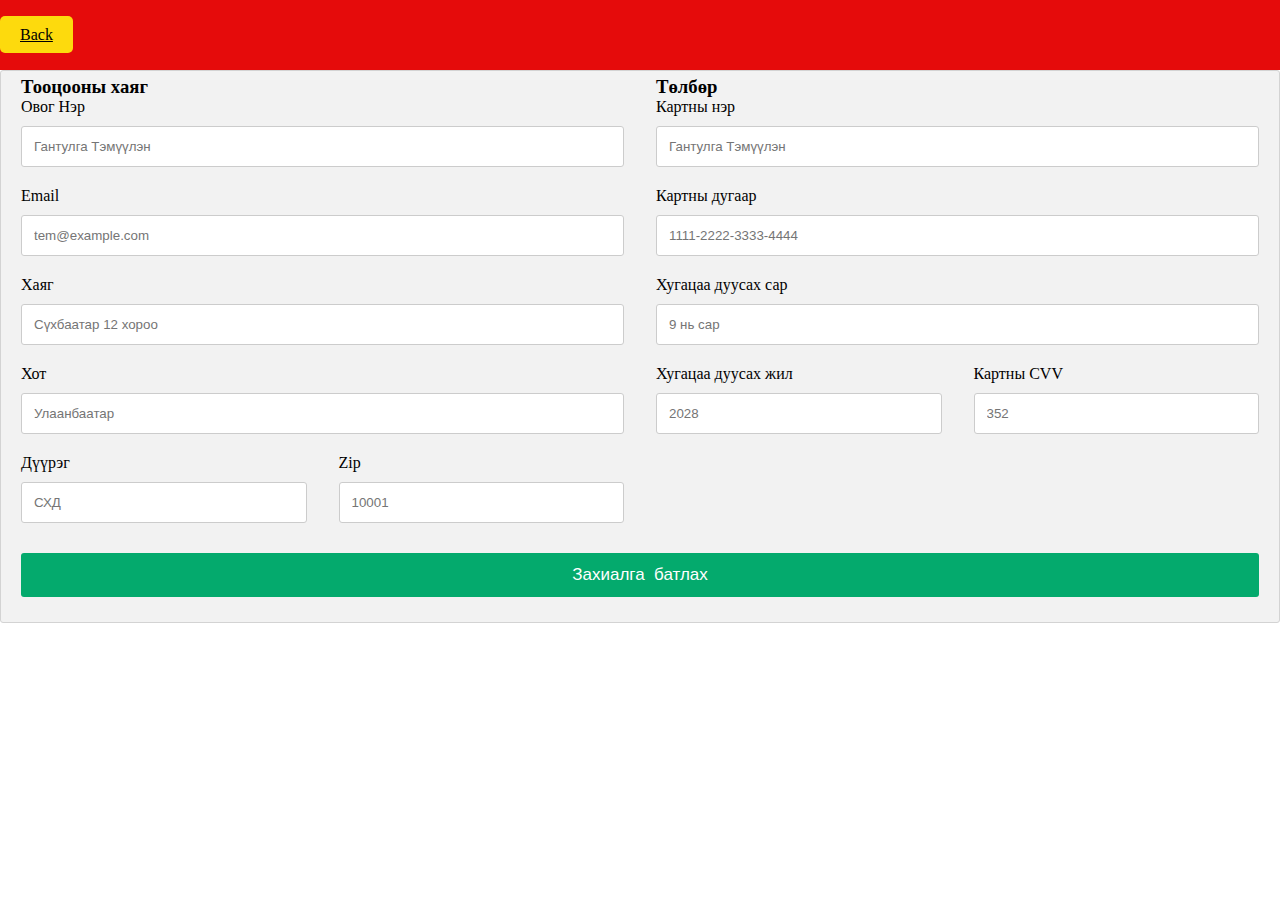
<file: webBd/order.html>
<!DOCTYPE html>
<html lang="em">

<head>
    <meta charset="UTF-8">
    <meta name="viewport" content="width=device-width, initial-scale=1.0">
    <title>Post Ad Form</title>
    <link rel="stylesheet" href="styles.css">
    <script>
        function showPaymentSuccess() {
            var modal = document.getElementById("myModal");
            modal.style.display = "block";
        }
    
        // This function will be called when the user clicks on the close button
        function closeModal() {
            var modal = document.getElementById("myModal");
            modal.style.display = "none";
        }
    </script>
    
</head>

<body>
    <div class="container">
        <div class="header">
            <div class="header_middle">
                <a href="index.html" class="back-button">Back</a>
            </div>
        </div>

        <div class="row">
            <div class="col-75">
                <div class="container11">
                    <form action="/index.html" onsubmit="showPaymentSuccess(); return false;">

                        <div class="row">
                            <div class="col-50">
                                <h3>Тооцооны хаяг</h3>
                                <label for="fname">Овог Нэр</label>
                                <input type="text" id="fname" name="firstname" placeholder="Гантулга Тэмүүлэн">
                                <label for="email">Email</label>
                                <input type="text" id="email" name="email" placeholder="tem@example.com">
                                <label for="adr">Хаяг</label>
                                <input type="text" id="adr" name="address" placeholder="Сүхбаатар 12 хороо">
                                <label for="city">Хот</label>
                                <input type="text" id="city" name="city" placeholder="Улаанбаатар">
                                <div class="row">
                                    <div class="col-50">
                                        <label for="state">Дүүрэг</label>
                                        <input type="text" id="state" name="state" placeholder="СХД">
                                    </div>
                                    <div class="col-50">
                                        <label for="zip">Zip</label>
                                        <input type="text" id="zip" name="zip" placeholder="10001">
                                    </div>
                                </div>
                            </div>

                            <div class="col-50">
                                <h3>Төлбөр</h3>
                                <label for="cname">Картны нэр</label>
                                <input type="text" id="cname" name="cardname" placeholder="Гантулга Тэмүүлэн">
                                <label for="ccnum">Картны дугаар</label>
                                <input type="text" id="ccnum" name="cardnumber" placeholder="1111-2222-3333-4444">
                                <label for="expmonth">Хугацаа дуусах сар </label>
                                <input type="text" id="expmonth" name="expmonth" placeholder="9 нь сар">
                                <div class="row">
                                    <div class="col-50">
                                        <label for="expyear">Хугацаа дуусах жил</label>
                                        <input type="text" id="expyear" name="expyear" placeholder="2028">
                                    </div>
                                    <div class="col-50">
                                        <label for="cvv">Картны CVV</label>
                                        <input type="text" id="cvv" name="cvv" placeholder="352">
                                    </div>
                                </div>
                            </div>
                        </div>
                        <input type="submit" value="Захиалга  батлах" class="btn">
                    </form>
                </div>
            </div>
        </div>
    </div>
    <div id="myModal" class="modal">
        <div class="modal-content">
            <span class="close" onclick="closeModal()">&times;</span>
            <div class="card2">
                <div style="border-radius:200px; height:200px; width:200px; background: #F8FAF5; margin:0 auto;">
                  <i class="checkmark">✓</i>
                </div>
            <h1>Захиалга амжилттай</h1> 
        <p>Бид таны худалдан авах хүсэлтийг хүлээн авлаа,<br>
            Бид удахгүй холбогдох болно!</p>
        </div>
    </div>
    <script>
        function closeModal() {
            var modal = document.getElementById("myModal");
            modal.style.display = "none";
            window.location.href = "index.html"; // Redirect to the main page
        }
    </script>
    
</body>

</html>
</file>
<file: webBd/styles.css>
* {
  margin: 0;
  padding: 0;
  box-sizing: border-box;
}

.container {
  width: 100%;
  height: 100%;
  display: flex;
  flex-direction: column;
  justify-content: center;
}

.container .header {
  display: flex;
  height: 70px;
  align-items: center;
  justify-content: space-between;
  background-color: rgb(229, 11, 11);
}

.container .header .header_logo_text {
  margin-left: 350px;
  width: 200px;
  height: 70px;
  background: url(images/logo.27b98a3a7aec.png);
  background-size: cover;
  background-repeat: no-repeat;

}
.container  .nov ul{
  display: flex;
  gap: 50px;
   
}
.container  .nov ul li{
  font-size: 15px;
  font-weight: 500s;
  list-style: none;
  letter-spacing: 1px;
} 
.container  .nov ul li a{ 
  padding: 10px;
  outline: none;
  text-decoration: none;
  cursor: pointer;
  color: #000000;
}  
.container  .nov ul li a:hover{

  border-top: 5px solid rgb(229, 11, 11);
  border-bottom: 5px solid rgb(229, 11, 11);

}
.container .footer {

  display: flex;
  height: 150px;
  align-items: center;
  justify-content: space-between;
  background-color: rgb(229, 11, 11);
  color: white;
  text-align: center;
 
}
.container .header .nav ul{
  display: flex;
  gap: 50px;
   
}
.container .header .nav ul li{
  font-size: 20px;
  font-weight: 500;
  list-style: none;
  letter-spacing: 1px;
} 
.container .header .nav ul li a{ 
  padding: 10px;
  outline: none;
  text-decoration: none;
  cursor: pointer;
  color: #ffffff;
}  
.container .header .nav ul li a:hover{
  border-bottom: 2px solid #fefb4f;

}

.container .header .header_middle .post-ad-button {
  background-color:rgb(253, 218, 13) ;
  color: black;
  padding: 10px 20px;
  border: 0px;
  border-radius: 5px;
  font-size: 16px;
  cursor: pointer;
}

.container .header .header_middle .post-ad-button:hover {
  background-color: rgb(133, 133, 3);
  color: #3f6fb8;
}


.container .header .header_middle .back-button {
  background-color:rgb(253, 218, 13) ;
  color: black;
  padding: 10px 20px;
  border: 0px;
  border-radius: 5px;
  font-size: 16px;
  cursor: pointer;
}
.items {
  background-color: rgb(253, 218, 13);
  color: black;
  padding: 30px 200px; 
  border: 0px;
  border-radius: 20px; 
  font-size: 25px;
  cursor: pointer;
  display: inline-block; 
  margin: 0 auto; 
  border: 4px solid black; 
  border-radius: 10px; 
}



.items a {
  text-decoration: none; 
  color: inherit; 
}


.container .header .header_middle .back-button:hover {
  background-color: rgb(133, 133, 3);
  color: #3f6fb8;
}

.search-bar {
  margin-left: 500px;
  width: 3rem;
  height: 3rem;
  background-color: #fff;
  border-radius: 8rem;
  box-shadow: 0 1rem 6rem rgba(0, 0, 0, 0.6);
  text-align: right;
  position: relative;
  transition: width 0.5s cubic-bezier(0.9, 0, 0.3, 0.9);
}

.change .search-bar {
  width: 50rem;
}

.search-bar input {
  width: 100%;
  height: 100%;
  border: none;
  border-radius: 3rem;
  background-color: none;
  padding: 1rem 7.5rem 1rem 2rem;
  font-size: 2rem;
  opacity: 0;
  transition: opacity 0.5s;
}

.change .search-bar input {
  opacity: 1;
  transition: opacity 0.5s 0.3s;
}

.container .search-bar i {
  position: absolute;
  top: 50%;
  right: 0.5rem;
  transform: translateY(-50%);
  width: 3rem;
  height: 3rem;
  background-color: rgb(229, 11, 11);
  border-radius: 50%;
  display: flex;
  justify-content: center;
  align-items: center;
  font-size: 2.5rem;
  color: #fff;
  cursor: pointer;
  transition: opacity 0.3s 0.3s;
}

.container .search-bar i:nth-child(3) {
  opacity: 0;
}

.container .change .search-bar i:nth-child(3) {
  opacity: 1;
}

.container .change .search-bar i:nth-child(2) {
  opacity: 0;
}

body {
  background-color: #ffffff;
}



.product-img {
  float: left;
  height: 420px;
  width: 327px;
  margin-left: 30px;
  
}

.product-img img {
  border-radius: 37px 0 0 37px;
  border: 4px solid rgb(255, 0, 0); 
}

.product-info {
  float: left;
  height: 450px;
  width: 327px;
  margin-left: 30px; /* Adjusted margin */
  box-shadow: 0px 0px 0px 5px rgba(229, 11, 11, 0.5); /* Outline effect */
  -webkit-background-clip: padding-box; /* Clip background to padding-box */
  background-clip: padding-box;
  border-radius: 0 7px 10px 7px;
  background-color: #ffffff;
}

.product-text {
  height: 300px;
  width: 327px;
}

.product-text h1 {
  margin: 0 0 0 38px;
  padding-top: 52px;
  font-size: 34px;
  color: #474747;
}

.product-text h1,
.product-price-btn p {
  font-family: 'Bentham', serif;
}

.product-text h2 {
  margin: 0 0 47px 38px;
  font-size: 13px;
  font-family: 'Raleway', sans-serif;
  font-weight: 400;
  text-transform: uppercase;
  color: #474747;
  letter-spacing: 0.2em;
}

.product-text p {
  height: 125px;
  margin: 0 0 0 38px;
  font-family: 'Playfair Display', serif;
  color: #8d8d8d;
  line-height: 1.7em;
  font-size: 15px;
  font-weight: lighter;
  overflow: hidden;
}

.product-price-btn {
  height: 103px;
  width: 360px;
  margin-top: 17px;
  position: relative;
}

.product-price-btn p {
  display: inline-block;
  position: absolute;
  top: -13px;
  height: 50px;
  font-family: 'Trocchi', serif;
  margin: 0 0 0 38px;
  font-size: 70px;
  font-weight: lighter;
  color: #474747;
}


span {
  display: inline-block;
  height: 50px;
  font-family: 'Suranna', serif;
  font-size: 19px;
}

.product-price-btn button {
  float: right;
  display: inline-block;
  height: 50px;
  width: 176px;
  margin: 0 40px 0 16px;
  box-sizing: border-box;
  border: transparent;
  border-radius: 60px;
  font-family: 'Raleway', sans-serif;
  font-size: 14px;
  font-weight: 500;
  text-transform: uppercase;
  letter-spacing: 0.2em;
  color: #ffffff;
  background-color: rgb(229, 11, 11);
  cursor: pointer;
  outline: none;
}

.product-price-btn button:hover {
  background-color: rgb(253, 218, 13);
} 
.profile-picture {
  width: 50px;
  height: 50px;
  border-radius: 50%;
  overflow: hidden;
  margin-bottom: 1px;
}

.profile-pictures {
  width: 150px;
  height: 150px;
  border-radius: 50%;
  overflow: hidden;
  margin-bottom: 20px;
}

.profile-picture img, .profile-pictures img {
  width: 100%;
  height: 100%;
  object-fit: cover;
}

/* styles.css */

/* Additional CSS styles for profile section */
.profile-section {
  padding: 20px;
  border: 1px solid #ccc;
  border-radius: 5px;
  margin-top: 20px;
}

.profile-section h1 {
  margin-bottom: 20px;
}

.profile-section label {
  font-weight: bold;
  margin-right: 10px;
}

.profile-section input[type="text"] {
  width: calc(100% - 22px); /* Adjust width to fit within container */
  padding: 8px;
  margin-bottom: 10px;
  border: 1px solid #ccc;
  border-radius: 5px;
  box-sizing: border-box;
  font-size: 16px;
}

.profile-section button {
  padding: 10px 20px;
  background-color: #007bff;
  color: #fff;
  border: none;
  border-radius: 5px;
  cursor: pointer;
  font-size: 16px;
  transition: background-color 0.3s;
  margin-right: 10px;
}

.profile-section button:hover {
  background-color: #0056b3;
}
/* styles.css */

/* Additional CSS styles for file input */
.profile-section input[type="file"] {
  display: none; /* Hide the default file input */
}

.profile-section .file-input-label {
  display: inline-block;
  padding: 10px 20px;
  background-color: #007bff;
  color: #fff;
  border: none;
  border-radius: 5px;
  cursor: pointer;
  font-size: 16px;
  transition: background-color 0.3s;
  margin-bottom: 10px;
}

.profile-section .file-input-label:hover {
  background-color: #0056b3;
}
 /* styles.css */

 .row {
  display: -ms-flexbox; /* IE10 */
  display: flex;
  -ms-flex-wrap: wrap; /* IE10 */
  flex-wrap: wrap;
  margin: 0 -16px;
}

.col-25 {
  -ms-flex: 25%; /* IE10 */
  flex: 25%;
}

.col-50 {
  -ms-flex: 50%; /* IE10 */
  flex: 50%;
}

.col-75 {
  -ms-flex: 75%; /* IE10 */
  flex: 75%;
}

.col-25,
.col-50,
.col-75 {
  padding: 0 16px;
}

.container11 {
  background-color: #f2f2f2;
  padding: 5px 20px 15px 20px;
  border: 1px solid lightgrey;
  border-radius: 3px;
}

input[type=text] {
  width: 100%;
  margin-bottom: 20px;
  padding: 12px;
  border: 1px solid #ccc;
  border-radius: 3px;
}

label {
  margin-bottom: 10px;
  display: block;
}

.icon-container11 {
  margin-bottom: 20px;
  padding: 7px 0;
  font-size: 24px;
}

.btn {
  background-color: #04AA6D;
  color: white;
  padding: 12px;
  margin: 10px 0;
  border: none;
  width: 100%;
  border-radius: 3px;
  cursor: pointer;
  font-size: 17px;
}

.btn:hover {
  background-color: #45a049;
}

span.price {
  float: right;
  color: grey;
}

/* Modal styles */
.modal {
  display: none; /* Hidden by default */
  position: fixed;
  z-index: 999; /* Ensure it appears on top */
  left: 0;
  top: 0;
  width: 100%;
  height: 100%;
  background-color: rgba(0, 0, 0, 0.5); /* Semi-transparent background */
}

.modal-content {
  background-color: #fefefe;
  margin: 15% auto;
  padding: 20px;
  border: 1px solid #888;
  width: 80%;
  max-width: 400px; /* Set max width for better responsiveness */
  border-radius: 5px;
  box-shadow: 0 4px 8px rgba(0, 0, 0, 0.2);
}

.close {
  color: #aaa;
  float: right;
  font-size: 28px;
  font-weight: bold;
  cursor: pointer;
}

.close:hover,
.close:focus {
  color: black;
  text-decoration: none;
}
i {
  color: #9ABC66;
  font-size: 100px;
  line-height: 200px;
  margin-left:50px;
}

.item {
  width: calc(50% - 20px);
  margin: 10px;
  box-sizing: border-box;
  position: relative; /* Add this for button positioning */
  border: 4px solid rgb(249, 2, 2); /* Add a 2px solid black border to the images */
  border-radius: 10px;
  
}
</file>
